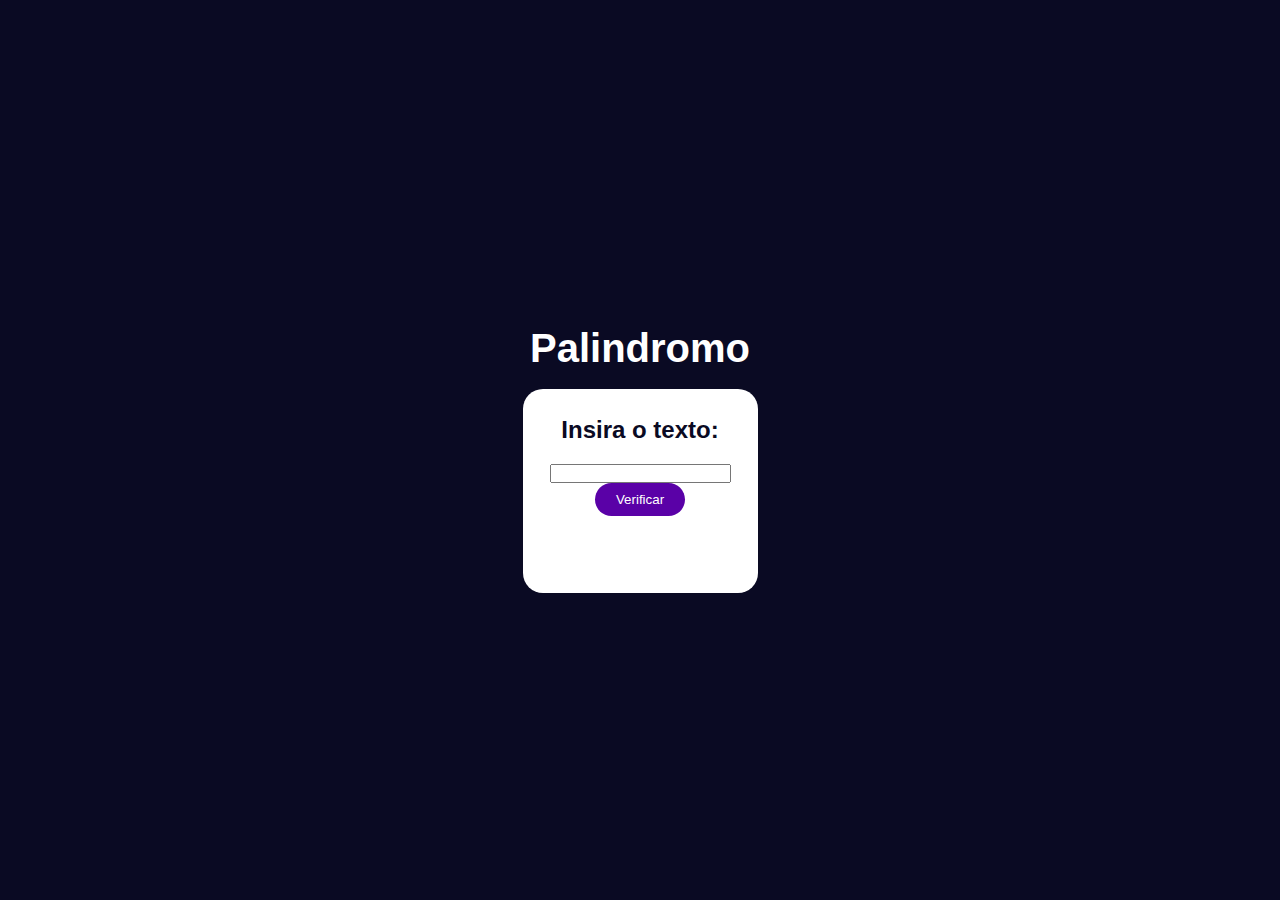
<file: palindramar/palindramar/index.html>
<!DOCTYPE html>
<html lang="en">
  <head>
    <meta charset="UTF-8" />
    <meta http-equiv="X-UA-Compatible" content="IE=edge" />
    <meta name="viewport" content="width=device-width, initial-scale=1.0" />
    <title>Trabalho de PI </title>
    <link rel="stylesheet" href="assets/main.css" />
    <script defer async src="assets/main.js"></script>
  </head>
  <body>
    <main>
        </header>
      </div>
      <h1 class="title">Palindromo</h1>
      <div class="palindrome-div">
        <h2>Insira o texto:</h2>
        <input class="palindromeInput" id="text-input" value="" type="text" />
        <div id="bnts">
          <button type="button" class="palindromeBtn" id="checkBtn">Verificar</button>
      </div>
        <div class="results-div hidden" id="result"></div>
      </div>
    </main>
  </body>
</html>
</file>
<file: palindramar/palindramar/assets/main.css>
* {
  margin:0;
  padding:0;
  box-sizing: border-box;
}

body {
  font-family: Verdana, Geneva, Tahoma, sans-serif;
  background-color: #0a0a23;
  color: #ffffff;
}

main{
  width: 100%;
  min-height: 100vh;
  display: flex;
  align-items: center;
  justify-content: center;
  flex-direction: column;
}

.title {
  text-align: center;
  padding: 2vh;
  font-size: 2.5rem;
}

.palindrome-div {
  border-radius: 20px;
  display: flex;
  flex-direction:column;
  align-items: center;
  justify-content: center;
  flex-wrap: wrap;
  padding: 3vh;
  background-color: white;
}

h2 {
  color: #0a0a23;
  margin-bottom: 20px;
}

.palindromeBtn {
  width: 90px;
  border: none;
  padding: 1vh;
  border-radius: 2vh;
  background-color: #5a01a7;
  color: #fff;
  cursor: pointer;
}

.palindrome-input {
  height: 30px;
  width: 250px;
  text-align: center;
  font-size: 1.2rem;
  border: none;
  border-bottom: 2px solid #5a01a7;
  padding:1vh;
}

.user-input {
  font-size: 1.4rem;
  margin-top: 10px;
  text-align: center;
}

.results-div {
  overflow-y: auto;
  word-wrap: break-word;
  min-height: 50px;
  color: black;
}

.hidden {
  display: hidden;
}
</file>
